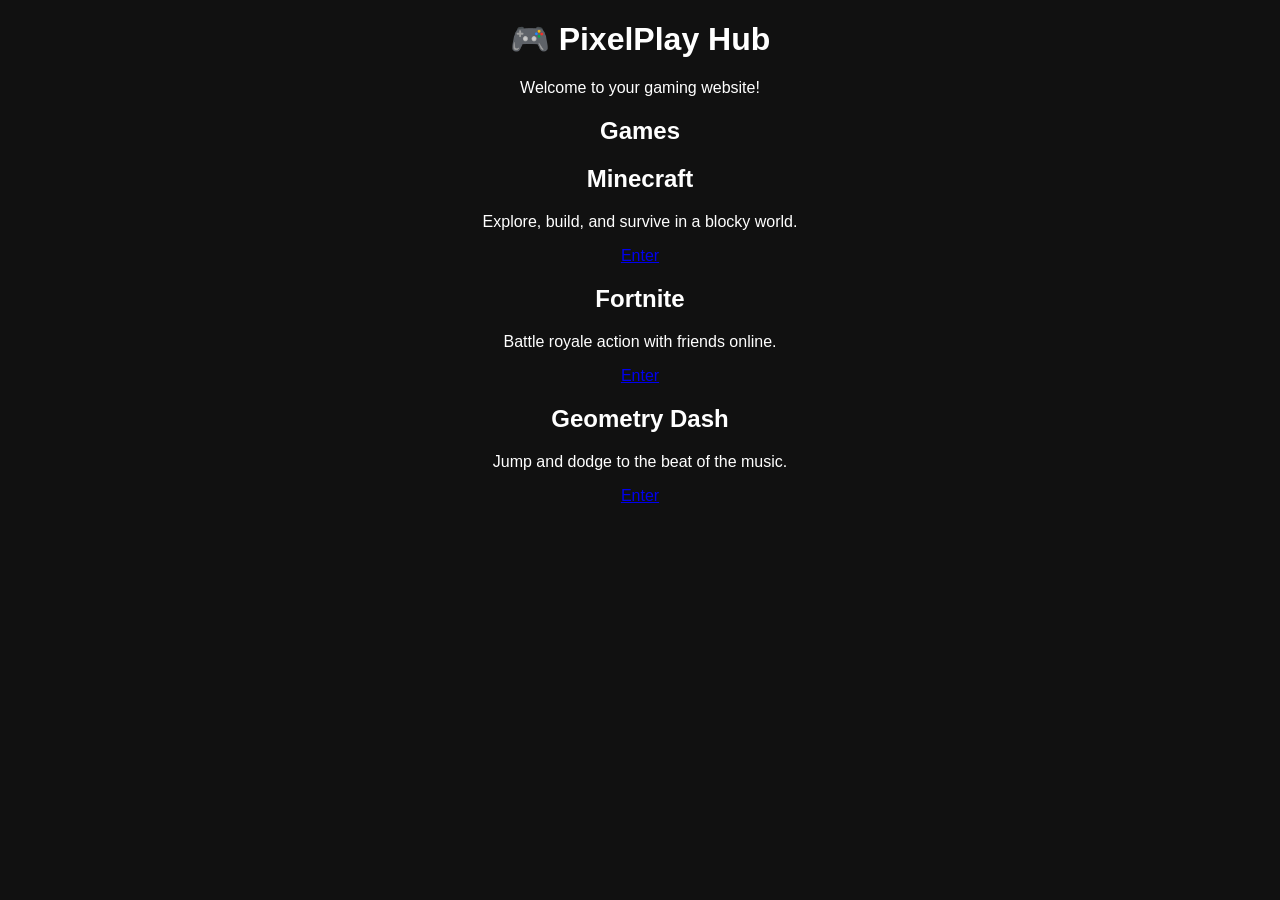
<file: index.html>
<!DOCTYPE html>
<html>
<head>
  <title>PixelPlay Hub</title>
  <link rel="stylesheet" href="style.css">
</head>
<body>
  <h1>🎮 PixelPlay Hub</h1>
  <p>Welcome to your gaming website!</p>

  <h2>Games</h2>
  <div class="game-card">
  <h2>Minecraft</h2>
  <p>Explore, build, and survive in a blocky world.</p>
  <a href="minecraft.html">Enter</a>
</div>

<div class="game-card">
  <h2>Fortnite</h2>
  <p>Battle royale action with friends online.</p>
  <a href="fortnite.html">Enter</a>
</div>

<div class="game-card">
  <h2>Geometry Dash</h2>
  <p>Jump and dodge to the beat of the music.</p>
  <a href="geometrydash.html">Enter</a>
</div>
</file>
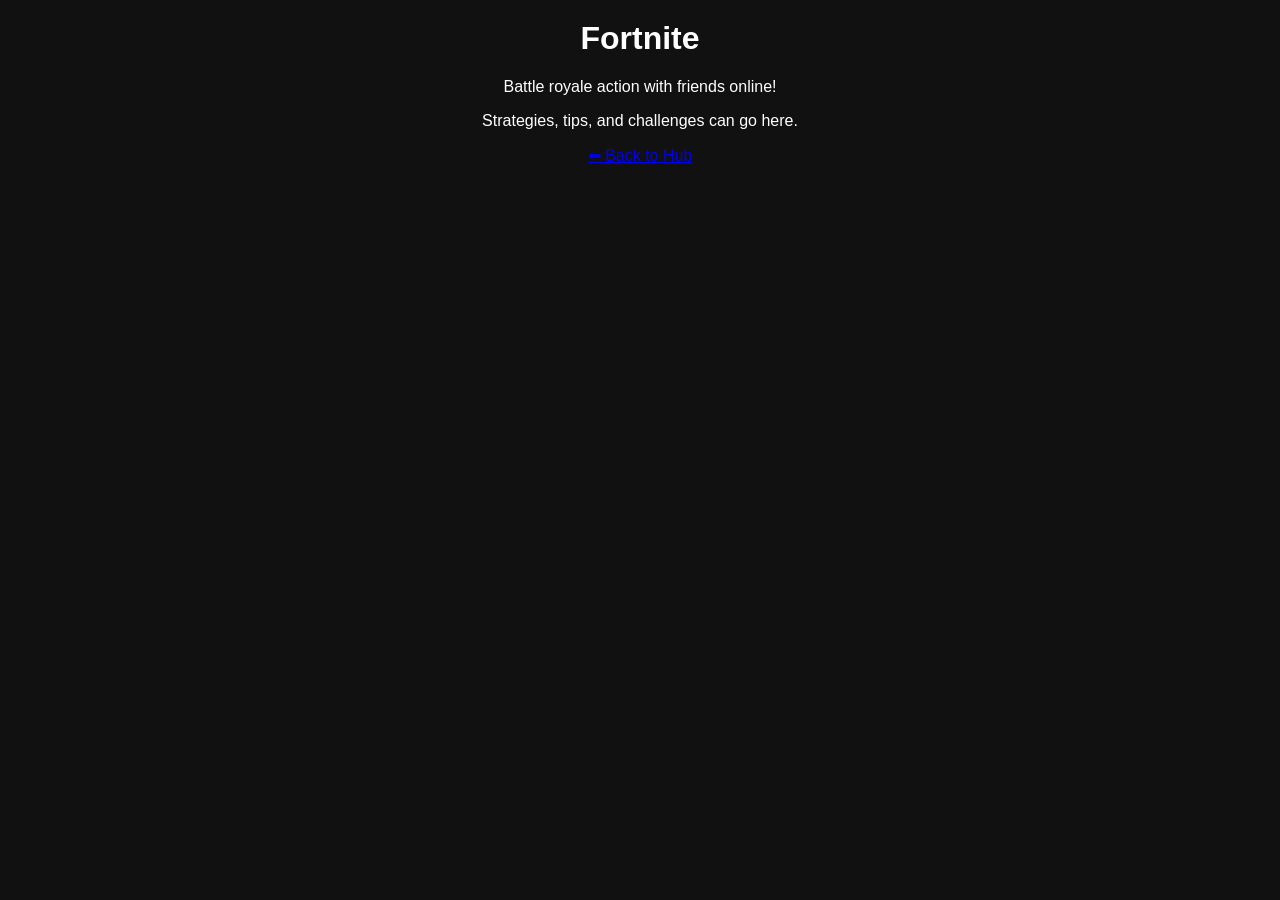
<file: fortnite.html>
<!DOCTYPE html>
<html>
<head>
  <title>Fortnite - PixelPlay Hub</title>
  <link rel="stylesheet" href="style.css">
</head>
<body>
  <h1>Fortnite</h1>
  <p>Battle royale action with friends online!</p>
  <p>Strategies, tips, and challenges can go here.</p>

  <a href="index.html">⬅ Back to Hub</a>
</body>
</html>
</file>
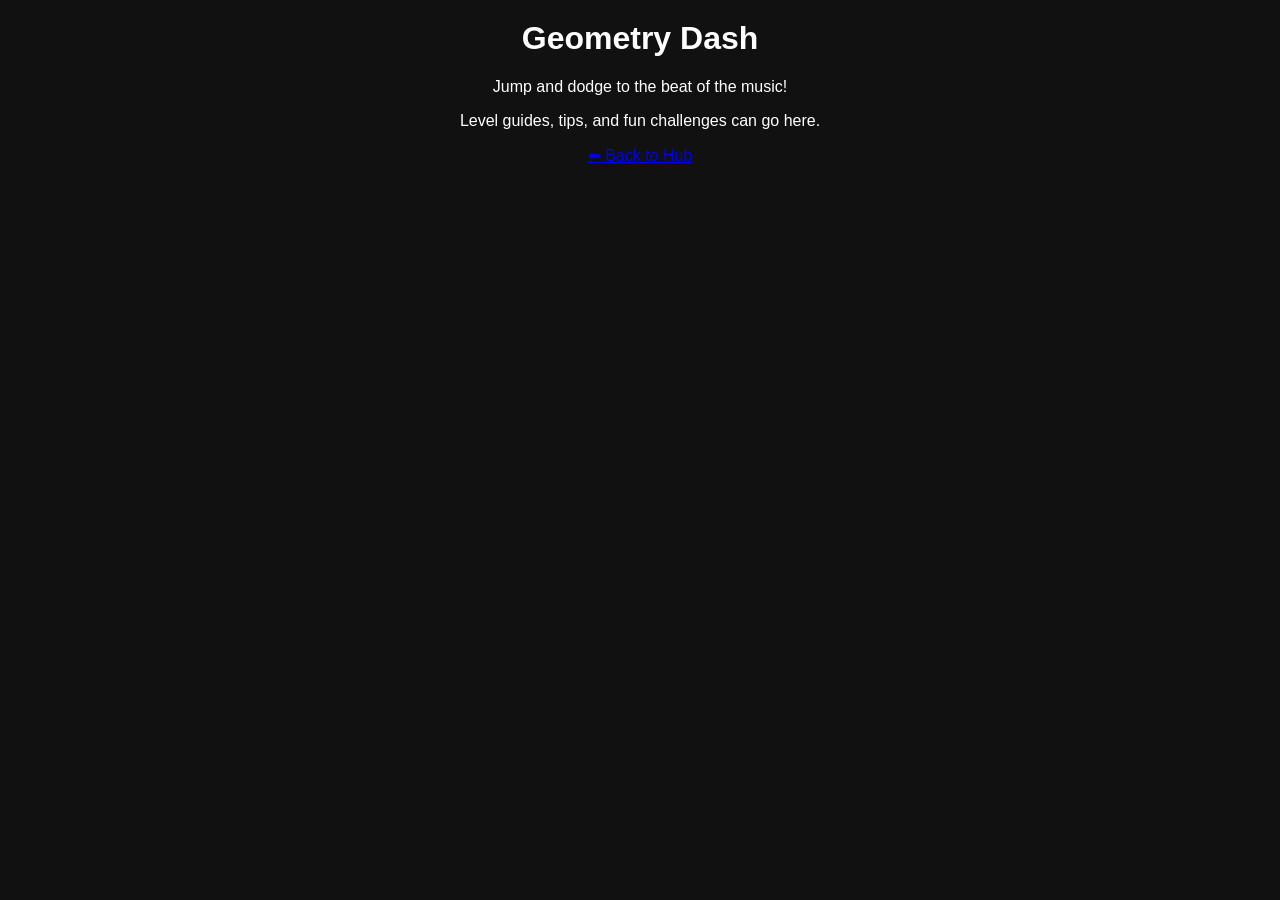
<file: geometrydash.html>
<!DOCTYPE html>
<html>
<head>
  <title>Geometry Dash - PixelPlay Hub</title>
  <link rel="stylesheet" href="style.css">
</head>
<body>
  <h1>Geometry Dash</h1>
  <p>Jump and dodge to the beat of the music!</p>
  <p>Level guides, tips, and fun challenges can go here.</p>

  <a href="index.html">⬅ Back to Hub</a>
</body>
</html>
</file>
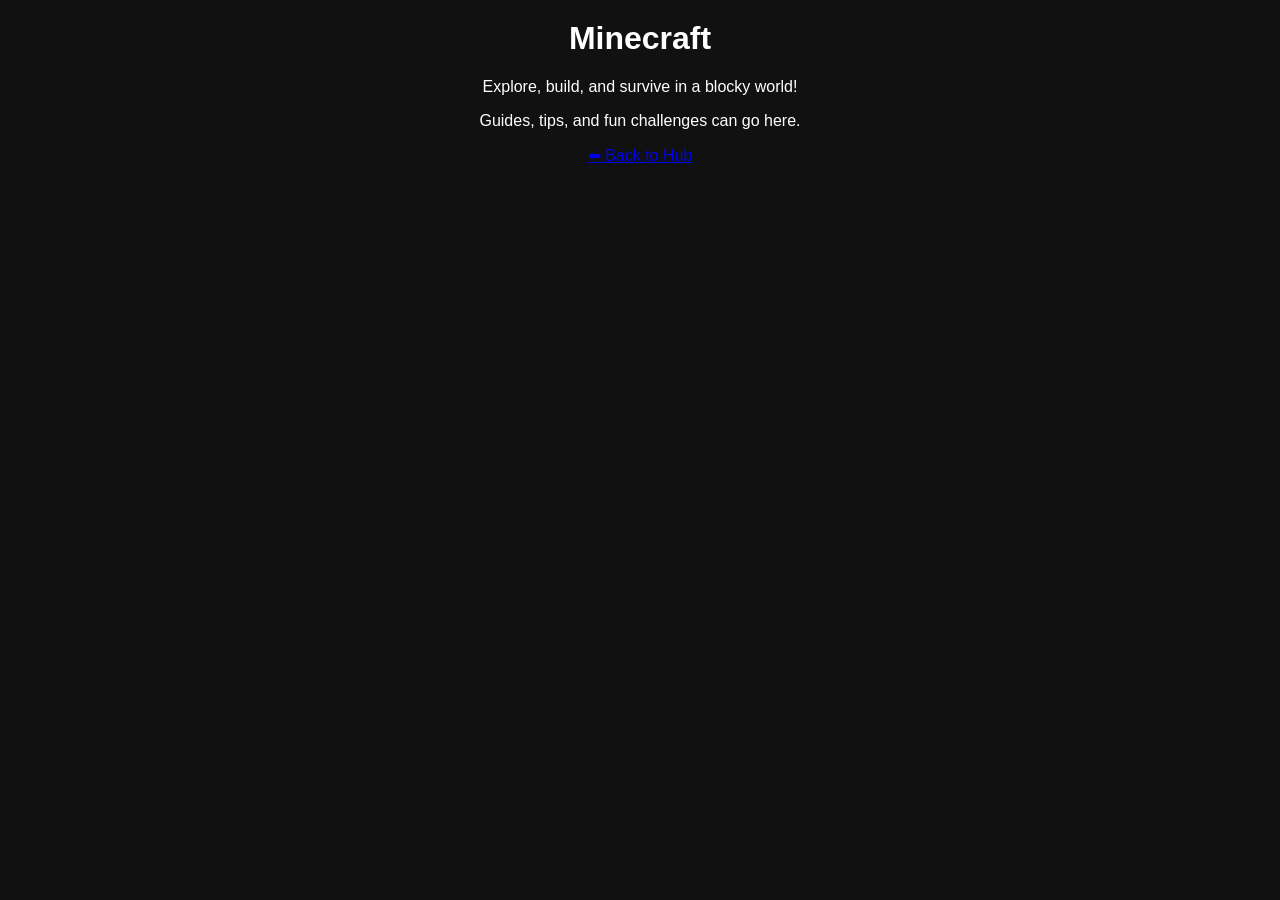
<file: minecraft.html>
<!DOCTYPE html>
<html>
<head>
  <title>Minecraft - PixelPlay Hub</title>
  <link rel="stylesheet" href="style.css">
</head>
<body>
  <h1>Minecraft</h1>
  <p>Explore, build, and survive in a blocky world!</p>
  <p>Guides, tips, and fun challenges can go here.</p>

  <a href="index.html">⬅ Back to Hub</a>
</body>
</html>
</file>
<file: style.css>
body {
  background-color: #111; /* dark background */
  color: white;           /* text color */
  font-family: Arial, sans-serif;
  text-align: center;
  margin: 0;
  padding: 0;
}

h1 {
  margin-top: 20px;
}

ul {
  list-style: none; /* remove bullets */
  padding: 0;
}

li {
  margin: 10px 0;
  font-size: 20px;
}
</file>
